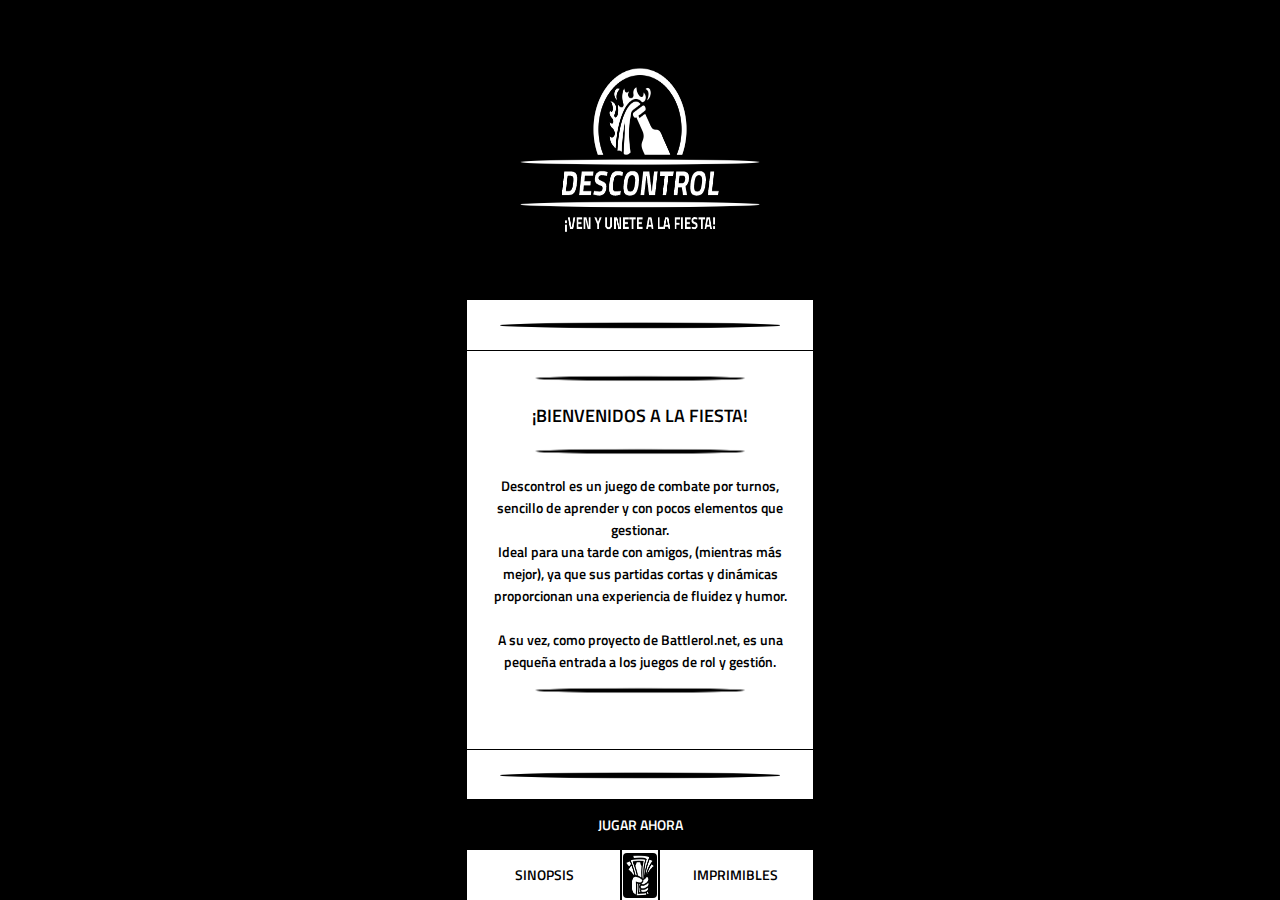
<file: index.html>
<!DOCTYPE html>
<html>

<head>
    <meta charset="UTF-8">
    <meta name="description" content="la fiesta">
    <meta name="keywords"
        content="micro aventuras de rol, rol, sistema de rol, juego de combate por turnos, rol rápido, rol puerta patada, juego de rol">
    <meta name="author" content="Guillermo Tavarozzi">
    <meta name="robots" content="index, follow" />
    <meta name="viewport" content="user-scalable=no, width=device-width, initial-scale=1, maximum-scale=1">
    <meta http-equiv="Last-Modified" content="0">
    <title>Descontrol</title>
    <link rel="icon" type="image/png" href="img/favicon.png">
    <link href="https://fonts.googleapis.com/css2?family=Titillium+Web:wght@700&display=swap" rel="stylesheet">
    <link rel="stylesheet" type="text/css" href="css/meeple.css">
</head>
<!-- Google tag (gtag.js) -->
<script async src="https://www.googletagmanager.com/gtag/js?id=G-09R6PTWDCE"></script>
<script>
  window.dataLayer = window.dataLayer || [];
  function gtag(){dataLayer.push(arguments);}
  gtag('js', new Date());

  gtag('config', 'G-09R6PTWDCE');
</script>
<body>
    <div class="contenedor">

        <div class="grilla">

            <div class="itemGrilla" id="logoBtn">
                <img src="img/descontrol-logo.png" alt="Meeple Combat Logo">
            </div>

            <div class="itemGrilla">
                <img src="img/barra.png" alt="Barra">
            </div>


            <div class="itemGrilla">

                <span class="textoConsola">
                    <img src="img/barra.png" class="barra" alt="Barra"><br>
                    <span class="titulo">¡BIENVENIDOS A LA FIESTA!</span><br>
                    <img src="img/barra.png" class="barra" alt="Barra"><br>
                    Descontrol es un juego de combate por turnos, sencillo de aprender y con pocos elementos que gestionar.<br>
                    Ideal para una tarde con amigos, (mientras más mejor), ya que sus partidas cortas y dinámicas proporcionan 
                    una experiencia de fluidez y humor.<br><br>

                    A su vez, como proyecto de Battlerol.net, es una pequeña entrada a los juegos de rol y gestión. 
                    <img src="img/barra.png" class="barra" alt="Barra"><br><br>

                </span>

            </div>


            <div class="itemGrilla">
                <img src="img/barra.png" alt="Barra">
            </div>

            <div class="itemGrilla">
                <span class="textoBlanco" id="jugarBtn">JUGAR AHORA</span>
            </div>

            <div class="itemGrilla">
                <div class="botonera">
                    <div class="boton" id="proyectoBtn"><span class="texto">SINOPSIS</span></div>
                    <div class="boton" id="matecitoBtn"> <img src="img/colabora.png" alt="Colabora"> </div>
                    <div class="boton" id="imprimiblesBtn"><span class="texto">IMPRIMIBLES</span></div>
                </div>
            </div>

        </div><!--Grilla-->

    </div><!--Contenedor-->

</body>
<script type="text/javascript" src="js/index.js"></script>


</html>
</file>
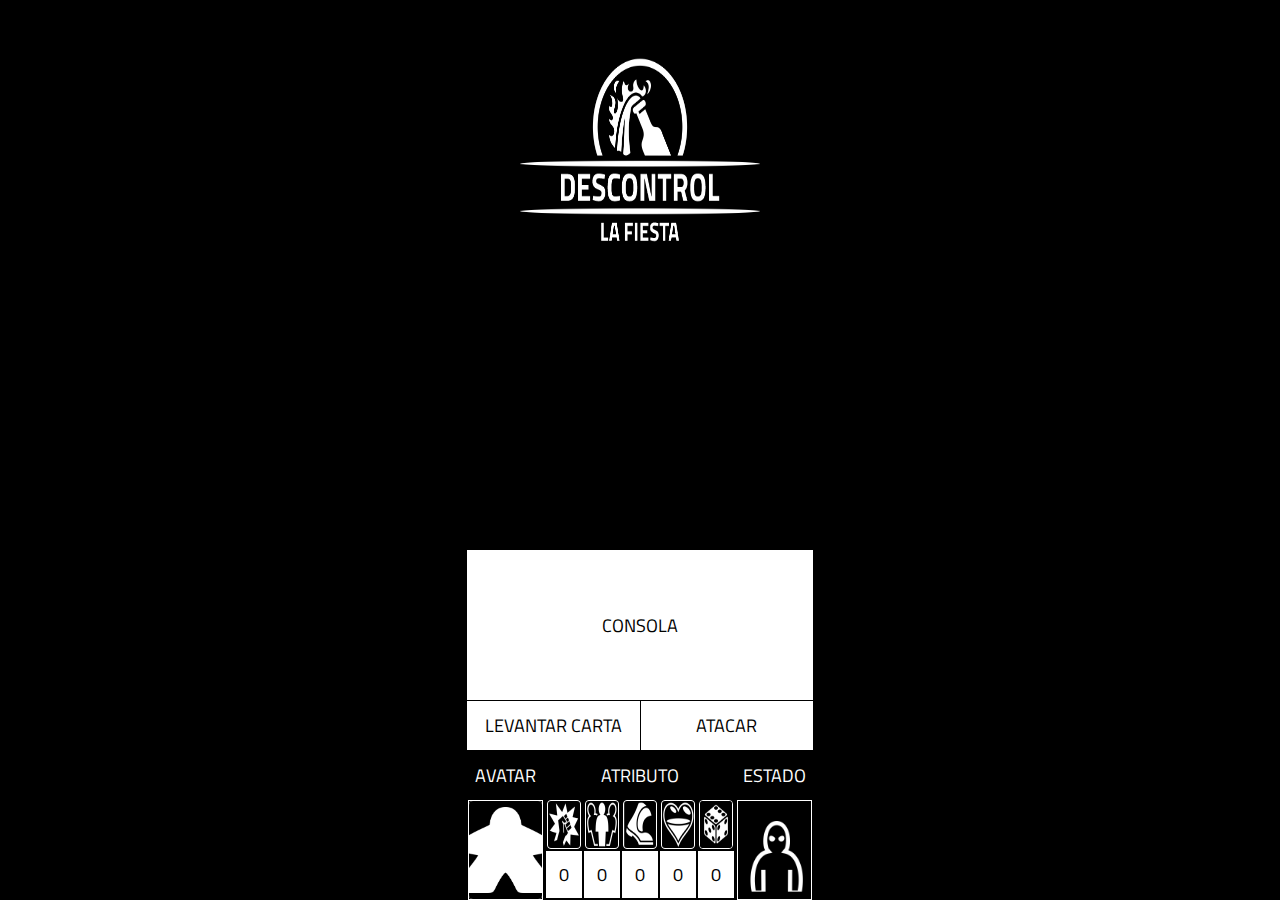
<file: interfaz/index.html>
<!DOCTYPE html>
<html lang="en">

<head>
    <meta charset="UTF-8">
    <meta name="description" content="la fiesta">
    <meta name="keywords"
        content="micro aventuras de rol, rol, sistema de rol, juego de combate por turnos, rol rápido, rol puerta patada, juego de rol">
    <meta name="author" content="Guillermo Tavarozzi">
    <meta name="robots" content="index, follow" />
    <meta name="viewport" content="user-scalable=no, width=device-width, initial-scale=1, maximum-scale=1">
    <meta http-equiv="Last-Modified" content="0">
    <title>Descontrol</title>
    <link rel="icon" type="image/png" href="img/favicon.png">
    <link href="https://fonts.googleapis.com/css2?family=Titillium+Web:wght@700&display=swap" rel="stylesheet">
    <link rel="stylesheet" type="text/css" href="css/index.css">
</head>
<!-- Google tag (gtag.js) -->
<script async src="https://www.googletagmanager.com/gtag/js?id=G-09R6PTWDCE"></script>
<script>
  window.dataLayer = window.dataLayer || [];
  function gtag(){dataLayer.push(arguments);}
  gtag('js', new Date());

  gtag('config', 'G-09R6PTWDCE');
</script>
<body>
    <div class="layout">
        <div class="item-grilla contenedor-carta">
            <img src="img/portada.png" alt="" id="imgCarta" class="img-carta">
            <div class="contenedor-consola-carta" id="consolaCarta">
                <span class="consola-carta" id="textoConsolaCarta"></span>
            </div>
        </div>

        <div class="item-grilla contenedor-consola-personaje" id="consolaPersonaje">
            <span class="consola-personaje" id="textoConsolaPersonaje">CONSOLA</span>
        </div>

        <div class="item-grilla contenedor-botones-juego">
            <div class="boton-juego boton-levantarCarta" id="btnLevantarCarta">
                <span>LEVANTAR CARTA</span>
            </div>
            <div class="boton-juego boton-atacar" id="btnAtacar">
                <span>ATACAR</span>
            </div>
        </div>

        <div class="item-grilla encabezado-elementos-generales">
            <div class="encabezado-personaje">AVATAR</div>
            <div class="encabezado-atributo">ATRIBUTO</div>
            <div class="encabezado-estado">ESTADO</div>
        </div>
        <div class="item-grilla contenedor-elementos-generales">
            <div class="elemento-general contenedor-personaje" id="personajeBtn">
                <img src="img/new.png" alt="" id="imgPersonaje" class="img-personaje">
            </div>
            <div class="elemento-general contenedor-atributo">
                <div class="atributo" id="ataqueBtn">
                    <img src="img/ataque.png" alt="" class="img-atributo">
                    <span class="text-atributo" id="ataqueIndicador">0</span>
                </div>
                <div class="atributo" id="esquivaBtn">
                    <img src="img/esquiva.png" alt="" class="img-atributo">
                    <span class="text-atributo" id="esquivaIndicador">0</span>
                </div>
                <div class="atributo" id="velocidadBtn">
                    <img src="img/velocidad.png" alt="" class="img-atributo">
                    <span class="text-atributo" id="velocidadIndicador">0</span>
                </div>
                <div class="atributo" id="vidaBtn">
                    <img src="img/vida.png" alt="" class="img-atributo">
                    <span class="text-atributo" id="vidaIndicador">0</span>
                </div>
                <div class="atributo" id="accionBtn">
                    <img src="img/accion.png" alt="" class="img-atributo">
                    <span class="text-atributo" id="accionIndicador">0</span>
                </div>
            </div>
            <div class="elemento-general contenedor-estado" id="estadoBtn">
                <img src="img/lucido.png" alt="" class="img-estado" id="imgEstado">
            </div>
        </div>

        <div class="modal" id="modalAvatares" style="display: none;">
            <div class="item-modal header"><span class="texto">AVATARES</span></div>
            <div class="item-modal" id="cerrarModalPersonaje"><img src="img/cerrar.png" class="modal-img"></div>
        </div>

        <div class="btn-cambiar-personaje" id="btnCambiarPersonaje" style="display: none;">
            <span>cambiar</span>
        </div>

        <div class="contenedor-btn-mas-menos" style="display: none;" id="btnMasMenos">
            <img src="img/arriba.png" alt="" id="masBtn">
            <img src="img/abajo.png" alt="" id="menosBtn">
        </div>

        <div class="contenedor-selector-estado" id="modalCambioEstado" style="display: none;">
            <div class="item-selector-estados encabezado">
                <span>ESTADOS</span>
            </div>
            <div class="item-selector-estados cerrar-selector-estados" id="cerrarModalEstados">
                <img src="img/cerrar.png" alt="" class="img-estado cerrar-btn">
            </div>
            <div class="item-selector-estados estados">
                <div class="estado estado-ebrio" id="ebrio">
                    <span class="estado-header">EBRIO</span>
                    <img src="img/ebrio.png" alt="" class="img-estado">
                </div>
                <div class="estado estado-lucido" id="lucido">
                    <span class="estado-header">LUCIDO</span>
                    <img src="img/lucido.png" alt="" class="img-estado">
                </div>
                <div class="estado estado-extaciado" id="extaciado">
                    <span class="estado-header">EXTACIADO</span>
                    <img src="img/extaciado.png" alt="" class="img-estado">
                </div>
            </div>
        </div>
    </div>

    <script src="js/personajes.js"></script>
    <script src="js/cartas.js"></script>
    <script src="js/UI.js"></script>
    <script src="js/funcionesCartas.js"></script>
    <script src="js/funcionesPersonajes.js"></script>
    <script src="js/funcionesGenerales.js"></script>
</body>

</html>
</file>
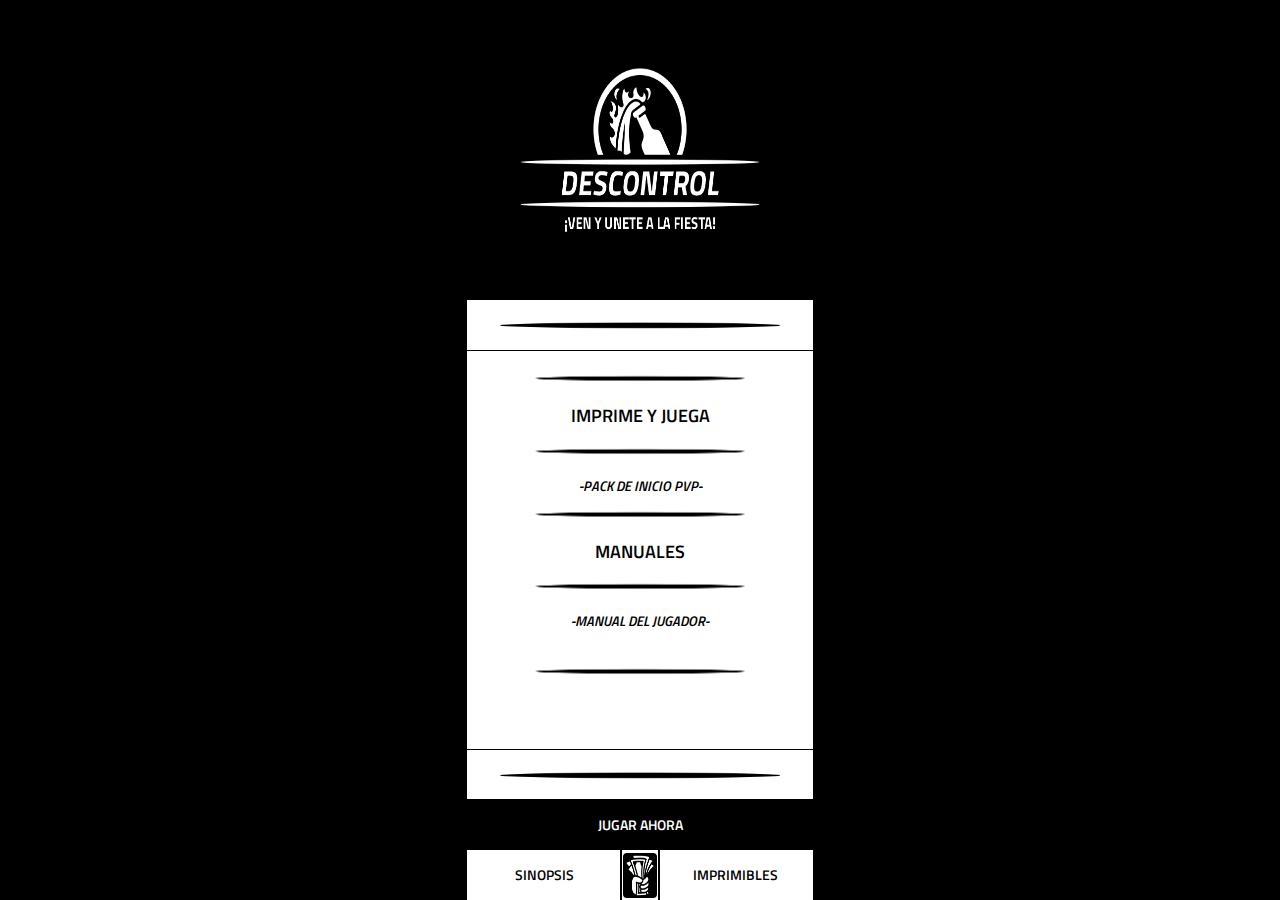
<file: imprimibles.html>
<!DOCTYPE html>
<html>

<head>
    <meta charset="UTF-8">
    <meta name="description" content="micro-aventuras de rol">
    <meta name="keywords"
        content="micro aventuras de rol, rol, sistema de rol, juego de combate por turnos, rol rápido, rol puerta patada, juego de rol">
    <meta name="author" content="Guillermo Tavarozzi">
    <meta name="robots" content="index, follow" />
    <meta name="viewport" content="user-scalable=no, width=device-width, initial-scale=1, maximum-scale=1">
    <meta http-equiv="Last-Modified" content="0">
    <title>Descontrol</title>
    <link rel="icon" type="image/png" href="img/favicon.png">
    <link href="https://fonts.googleapis.com/css2?family=Titillium+Web:wght@700&display=swap" rel="stylesheet">
    <link rel="stylesheet" type="text/css" href="css/meeple.css">
</head>
<!-- Google tag (gtag.js) -->
<script async src="https://www.googletagmanager.com/gtag/js?id=G-09R6PTWDCE"></script>
<script>
  window.dataLayer = window.dataLayer || [];
  function gtag(){dataLayer.push(arguments);}
  gtag('js', new Date());

  gtag('config', 'G-09R6PTWDCE');
</script>
<body>
    <div class="contenedor">

        <div class="grilla">

            <div class="itemGrilla" id="logoBtn">
                <img src="img/descontrol-logo.png" alt="Meeple Combat Logo">
            </div>

            <div class="itemGrilla">
                <img src="img/barra.png" alt="Barra">
            </div>


            <div class="itemGrilla">

                <span class="textoConsola">
                    <img src="img/barra.png" class="barra" alt="Barra"><br>
                    <span class="titulo">IMPRIME Y JUEGA</span><br>
                    <img src="img/barra.png" class="barra" alt="Barra"><br>
                    <i id="packBtn">-PACK DE INICIO PVP-</i><br>
                    <img src="img/barra.png" class="barra" alt="Barra"><br>
                    <span class="titulo">MANUALES</span><br>
                    <img src="img/barra.png" class="barra" alt="Barra"><br>
                    <i id="manualBtn">-MANUAL DEL JUGADOR-</i><br><br>
                    <img src="img/barra.png" class="barra" alt="Barra"><br><br>

                </span>

            </div>


            <div class="itemGrilla">
                <img src="img/barra.png" alt="Barra">
            </div>

            <div class="itemGrilla" id="jugarBtn">
                <span class="textoBlanco">JUGAR AHORA</span>
            </div>

            <div class="itemGrilla">
                <div class="botonera">
                    <div class="boton" id="proyectoBtn"><span class="texto">SINOPSIS</span></div>
                    <div class="boton" id="matecitoBtn"> <img src="img/colabora.png" alt="Colabora"> </div>
                    <div class="boton" id="imprimiblesBtn"><span class="texto">IMPRIMIBLES</span></div>
                </div>
            </div>

        </div><!--Grilla-->

    </div><!--Contenedor-->

</body>
<script type="text/javascript" src="js/main.js"></script>
<script type="text/javascript" src="js/imprimibles.js"></script>

</html>
</file>
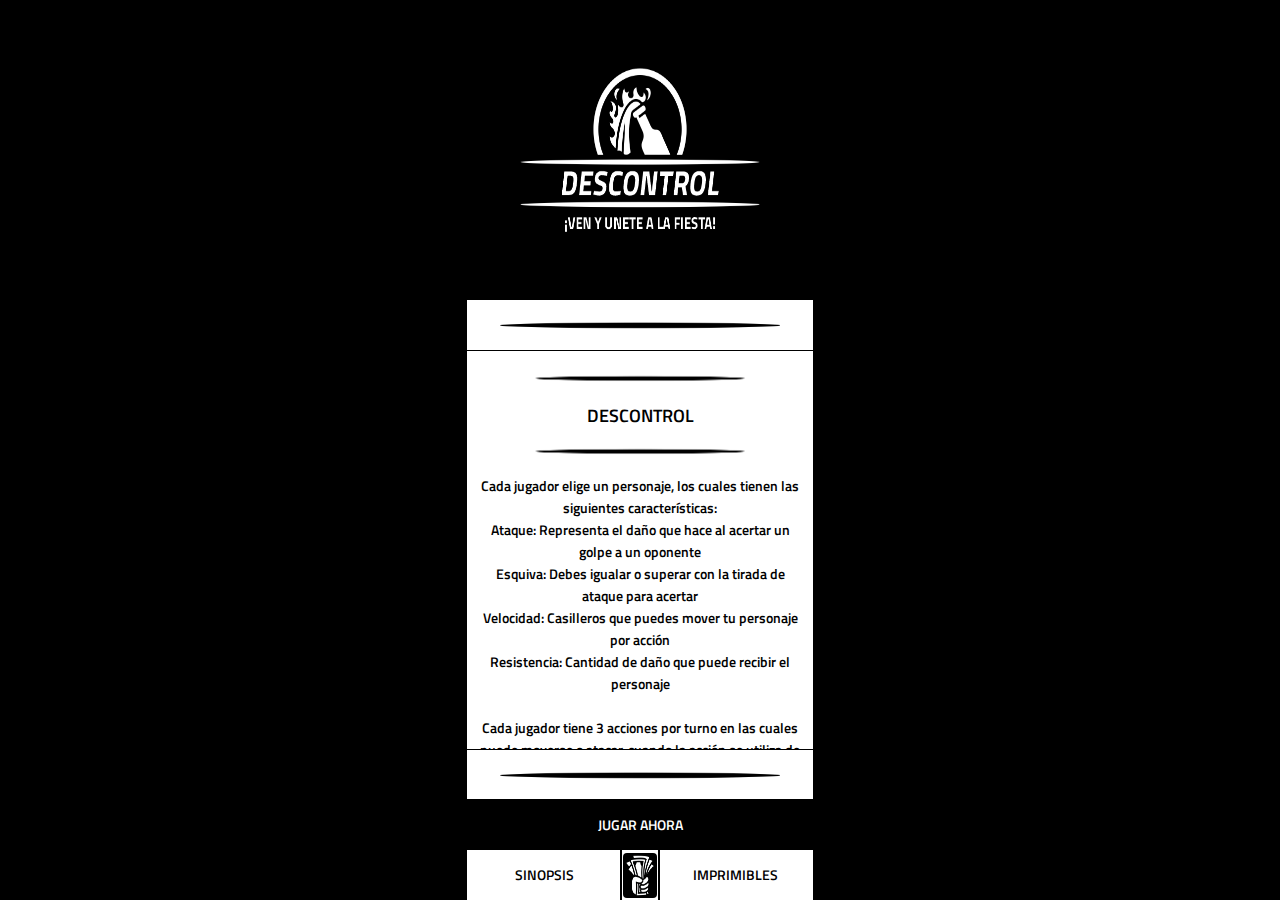
<file: proyecto.html>
<!DOCTYPE html>
<html>

<head>
    <meta charset="UTF-8">
    <meta name="description" content="micro-aventuras de rol">
    <meta name="keywords"
        content="micro aventuras de rol, rol, sistema de rol, juego de combate por turnos, rol rápido, rol puerta patada, juego de rol">
    <meta name="author" content="Guillermo Tavarozzi">
    <meta name="robots" content="index, follow" />
    <meta name="viewport" content="user-scalable=no, width=device-width, initial-scale=1, maximum-scale=1">
    <meta http-equiv="Last-Modified" content="0">
    <title>Descontrol</title>
    <link rel="icon" type="image/png" href="img/favicon.png">
    <link href="https://fonts.googleapis.com/css2?family=Titillium+Web:wght@700&display=swap" rel="stylesheet">
    <link rel="stylesheet" type="text/css" href="css/meeple.css">
</head>
<!-- Google tag (gtag.js) -->
<script async src="https://www.googletagmanager.com/gtag/js?id=G-09R6PTWDCE"></script>
<script>
  window.dataLayer = window.dataLayer || [];
  function gtag(){dataLayer.push(arguments);}
  gtag('js', new Date());

  gtag('config', 'G-09R6PTWDCE');
</script>
<body>
    <div class="contenedor">

        <div class="grilla">

            <div class="itemGrilla" id="logoBtn">
                <img src="img/descontrol-logo.png" alt="Meeple Combat Logo">
            </div>

            <div class="itemGrilla">
                <img src="img/barra.png" alt="Barra">
            </div>


            <div class="itemGrilla">

                <span class="textoConsola">
                    <img src="img/barra.png" class="barra" alt="Barra"><br>
                    <span class="titulo">DESCONTROL</span><br>
                    <img src="img/barra.png" class="barra" alt="Barra"><br>
                    Cada jugador elige un personaje, los cuales tienen las siguientes características:<br>
                    Ataque: Representa el daño que hace al acertar un golpe a un oponente<br>
                    Esquiva: Debes igualar o superar con la tirada de ataque para acertar<br>
                    Velocidad: Casilleros que puedes mover tu personaje por acción<br>
                    Resistencia: Cantidad de daño que puede recibir el personaje<br><br>

                    Cada jugador tiene 3 acciones por turno en las cuales puede moverse o atacar,
                    cuando la acción se utiliza de movimiento, se puede realizar otra de ataque antes de 
                    completar la distancia máxima del personaje y luego volver a mover los casilleros restantes.
                    Antes de comenzar el turno el jugador “levanta” una carta situacional y luego comienza a
                    actuar.<br><br>
                    Existen cartas que solo te afectan a ti y otras que afectan al grupo. También existen cartas de
                    armas, como un palo o una piedra, las cuales aumentan el daño. Al utilizar el arma, debes levantar
                    otra carta en tu próximo turno, dejando el arma atrás, mientras no la utilices y solo te muevas,
                    puedes omitir el levantar una carta al iniciar tu turno.<br><br>

                    Ten en cuenta que tu estado puede cambiar de sobrio a lucido o ebrio y cada uno tiene sus propios
                    beneficios o perjuicios.<br><br>

                    El objetivo del juego es sencillo, ser el último borracho en pie…<br>

                    <img src="img/barra.png" class="barra" alt="Barra"><br><br>


                </span>

            </div>


            <div class="itemGrilla">
                <img src="img/barra.png" alt="Barra">
            </div>

            <div class="itemGrilla" id="jugarBtn">
                <span class="textoBlanco">JUGAR AHORA</span>
            </div>

            <div class="itemGrilla">
                <div class="botonera">
                    <div class="boton" id="proyectoBtn"><span class="texto">SINOPSIS</span></div>
                    <div class="boton" id="matecitoBtn"> <img src="img/colabora.png" alt="Colabora"> </div>
                    <div class="boton" id="imprimiblesBtn"><span class="texto">IMPRIMIBLES</span></div>
                </div>
            </div>

        </div><!--Grilla-->

    </div><!--Contenedor-->

</body>
<script type="text/javascript" src="js/main.js"></script>

</html>
</file>
<file: css/meeple.css>
body {
  display: flex;
  justify-content: center;
  background-color: rgb(0, 0, 0);
}



* {
  margin: 0px;
  padding: 0px;
}

img {
  width: 90%;
  height: 90%;
  margin: auto;
  border-radius: 4px;
}

.titulo {
  font-size: 1.1rem;
  font-family: Titillium Web;
  color: rgb(0, 0, 0);
  vertical-align:super;
}

.barra{
height: 9%;
width: 72%;
}

a {
  color: #000000;
  text-decoration: none;
}

.contenedor {
  height: 100vh;
  width: 100vw;
}

.textoConsola {
  font-size: 0.9rem;
  width: 100%;
  height:97%;
  font-weight: 600;
  font-family: Titillium Web;
  color: rgb(0, 0, 0);
  padding-left: 3%;
  padding-right: 3%;
  padding-top: 3%;
  overflow: scroll;
  overflow-x: hidden; 

}



.texto {
  font-size: 0.9rem;
  width: 100%;
  height: 100%;
  font-weight: 600;
  font-family: Titillium Web;
  color: rgb(0, 0, 0);
  display: flex;
  justify-content: center;
  align-items: center;
}

.textoBlanco {
  font-size: 0.9rem;
  width: 100%;
  height: 100%;
  font-weight: 600;
  font-family: Titillium Web;
  color: rgb(255, 255, 255);
  display: flex;
  justify-content: center;
  align-items: center;
}

.grilla {
  position: absolute;
  display: grid;
  grid-template-columns: repeat(9, 1fr);
  grid-template-rows: repeat(18, 1fr);
  margin: 0 auto;
  text-align: center;
  z-index: 1;
  height: 100vh;
  width: 100vw;
  background: rgb(255, 255, 255);
}

.itemGrilla {
  display: flex;
  vertical-align: center;
  align-items: center;
  justify-content: center;
  outline: solid 1px #000000;
}

.itemGrilla:nth-child(1) {
  grid-column: 1 / span 9;
  grid-row: 1 / span 6;
  background-color: #000000;
}

.itemGrilla:nth-child(2) {
  grid-column: 1 / span 9;
  grid-row: 7 / span 1;
  background-color: #ffffff;
  z-index: 2;
}

.itemGrilla:nth-child(3) {
  grid-column: 1 / span 9;
  grid-row: 8 / span 8;
  background-color: #ffffff;
  
 
  
}

.itemGrilla:nth-child(4) {
  grid-column: 1 / span 9;
  grid-row: 16 / span 1;
  background-color: #ffffff;
}

.itemGrilla:nth-child(5) {
  grid-column: 1 / span 9;
  grid-row: 17 / span 1;
  background-color: #000000;
}

.itemGrilla:nth-child(6) {
  grid-column: 1 / span 9;
  grid-row: 18 / span 1;
  background-color: #ffffff;

}



.botonera {
  width: 100%;
  height: 100%;
  display: grid;
  object-fit: cover;
  grid-template-columns: 4fr 1fr 4fr;
  grid-template-rows: 1fr;
  margin: 0 auto;
  text-align: center;
}

.boton {
  width: 100%;
  height: 100%;
  display: flex;
  object-fit: cover;
  vertical-align: center;
  align-items: center;
  outline: solid 1px #000000;
}

.botoneraDoble {
  width: 100%;
  height: 100%;
  display: grid;
  object-fit: cover;
  grid-template-columns: 1fr 1fr;
  grid-template-rows: 1fr;
  margin: 0 auto;
  text-align: center;
}

.gridIzquierda {
  display: grid;
  grid-template-columns: 100%;
  grid-template-rows: 100%;
  position: absolute;
  margin-left: 0%;
  margin-top: 54vh;
  outline: none;
  text-align: center;
  z-index: 800;
}

.itemIzquierda {
  display: flex;
  width: 100%;
  height: 100%;
  outline: none;
  z-index: 300;
  vertical-align: center;
  align-items: center;
}

.gridDerecha {
  display: grid;
  grid-template-columns: 1fr;
  grid-template-rows: 1fr;
  position: absolute;
  margin-left: 87%;
  margin-top: 54vh;
  outline: none;
  text-align: center;
  align-items: center;
  z-index: 800;
}

.itemDerecha {
  display: flex;
  width: 100%;
  height: 100%;
  outline: none;
  z-index: 300;
}

@media only screen and (min-width: 576px) {
  .contenedor {
    height: 100vh;
    width: 50vw;
    position: absolute;
  }

  .grilla {
    position: absolute;
    display: grid;
    grid-template-columns: repeat(9, 1fr);
    grid-template-rows: repeat(18, 1fr);
    margin: 0 auto;
    text-align: center;
    z-index: 1;
    height: 100vh;
    width: 60vw;
    background: rgb(255, 255, 255);
  }


  
}

@media only screen and (min-width: 1026px) {


  .contenedor {
    height: 100vh;
    width: 27vw;
    position: absolute;
  }

  .grilla {
    position: absolute;
    display: grid;
    grid-template-columns: repeat(9, 1fr);
    grid-template-rows: repeat(18, 1fr);
    margin: 0 auto;
    text-align: center;
    z-index: 1;
    height: 100vh;
    width: 27vw;
    background: rgb(255, 255, 255);
  }

  
}


@media (prefers-color-scheme: dark) {
  body {
    display: flex;
  justify-content: center;
  background-color: rgb(0, 0, 0);
  }
}
</file>
<file: interfaz/css/index.css>
:root {
    --layout-width: 100vw;
}

body {
    display: flex;
    justify-content: center;
    background-color: rgb(0, 0, 0);
}



* {
    margin: 0px;
    padding: 0px;
}

img {
    width: 90%;
    height: 90%;
    margin: auto;
    border-radius: 4px;
}

.layout {
    width: var(--layout-width);
    height: 100vh;
    display: grid;
    grid-template-rows: repeat(18, 1fr);
    grid-template-columns: repeat(9, 1fr);
    outline: 1.5px solid #000;
}

.contenedor-carta {
    grid-column: 1/10;
    grid-row: 1/12;
    background: #000;
    display: flex;
    flex-direction: column;
}

.img-carta {
    height: calc((6/11)*100%);
}

.contenedor-consola-carta {
    height: calc((5/11)*100%);
    color: #fff;
    display: flex;
    justify-content: center;
    text-align: center;
    font-size: .9rem;
    font-family: Titillium Web;
}

.consola-carta {
    padding: 0 20px;
    padding-top: 30px;
    text-align: center;
}

.contenedor-consola-personaje {
    grid-column: 1/10;
    grid-row: 12/15;
    display: flex;
    align-items: center;
    justify-content: center;
    background-color: #fff;
}

.consola-personaje {
    text-align: center;
    padding: 30px;
    font-size: 1.1rem;
    font-family: Titillium Web;
}

.contenedor-botones-juego {
    grid-column: 1/10;
    grid-row: 15/16;
    display: flex;
    align-items: center;

}

.boton-juego {
    border-top: 1px solid #000;
    background-color: #fff;
    display: flex;
    justify-content: center;
    align-items: center;
    width: 50%;
    height: 100%;
    font-size: 1.1rem;
    font-family: Titillium Web;
}

.boton-juego.boton-levantarCarta {
    border-right: 1px solid #000;

}

.encabezado-elementos-generales {
    grid-column: 1/10;
    grid-row: 16/17;
    display: grid;
    grid-template-columns: repeat(9, 1fr);
    background: #000;
    color: #fff;

}

.encabezado-personaje,
.encabezado-atributo,
.encabezado-estado {
    display: flex;
    align-items: center;
    justify-content: center;
    text-align: center;
    font-size: 1.1rem;
    font-family: Titillium Web;
}

.encabezado-personaje {
    grid-column: 1/ span 2;
    font-size: 1.1rem;
    font-family: Titillium Web;
}

.encabezado-atributo {
    grid-column: 3 / span 5;
    font-size: 1.1rem;
    font-family: Titillium Web;
}

.encabezado-estado {
    grid-column: 8 / span 2;
    font-size: 1.1rem;
    font-family: Titillium Web;
}

.encabezado-elementos-generales * {
    text-align: center;
}

.contenedor-elementos-generales {
    grid-column: 1/10;
    grid-row: 17/-1;
    display: grid;
    grid-template-columns: repeat(9, 1fr);
    height: 100%;
    background: #000;
}

.contenedor-personaje,
.contenedor-estado {
    background: #000;
    display: flex;
    justify-content: center;
    align-items: center;
    font-size: 1.1rem;
    font-family: Titillium Web;
}

.contenedor-personaje>img,
.contenedor-estado>img {
    background-color: #fff;
}

.contenedor-personaje {
    grid-column: 1/3;
}

.contenedor-estado {
    grid-column: 8/10;
}

.contenedor-atributo {
    border: 0 !important;
    grid-column: 3/8;
    height: 100%;
    display: flex;
    flex-direction: row;
    align-items: stretch;
    background: #000;
}

.atributo {
    margin: 0 1px;
    overflow: hidden;
    display: flex;
    flex-direction: column;
    flex: 1;
}

.img-atributo {
    border: 1px solid #fff;
    height: 50%;
    background: #fff;
}

.text-atributo {
    height: 50%;
    margin-top: 2px;
    background: #fff;
    display: flex;
    align-items: center;
    justify-content: center;
    font-size: 1.1rem;
    font-family: Titillium Web;
}

.elemento-general {
    margin: 0 1px;
    height: calc(((100vh / 18) * 2) - 2px);
    border: 1.5px solid #fff;
}

.elemento-general>img {
    height: 100%;
    width: 100%;
    object-fit: cover;
}

.modal {
    grid-column: 3/span 5;
    grid-row: 8/span 8;

    display: grid;
    grid-template-columns: repeat(3, 1fr);
    grid-template-rows: repeat(5, 1fr);
    text-align: center;
    z-index: 250;
    border: solid #000 5px;
    padding: 5px;
    background-color: rgb(255, 255, 255);
    max-height: 30vh;
}

.item-modal.header {
    grid-column: 1/ span 3;
}

.item-modal {
    padding: 2px;
    border: 1px solid #000;
    display: flex;
    justify-content: center;
    align-items: center;
    font-size: 1.1rem;
    font-family: Titillium Web;
    max-height: 100%;
}

.modal-img {
    border-radius: 5px;
    width: 98%;
    height: 98%;
}

.btn-cambiar-personaje {
    grid-column: 4/ span 3;
    grid-row: 14/ span 1;
    background: #000;
    color: #fff;
    z-index: 250;
    display: flex;
    align-items: center;
    justify-content: center;
    font-size: 1.1rem;
    font-family: Titillium Web;
}

.contenedor-btn-mas-menos {
    grid-column: 5/span 1;
    grid-row: 12/ span 3;
    display: flex;
    flex-direction: column;
    align-items: center;
    justify-content: space-between;
    z-index: 250;
}

.contenedor-btn-mas-menos img {
    height: calc(100% / 2.5);
}

.contenedor-selector-estado {
    /* grid-column: 2/ span 7; */
    /* grid-row: 12/ span 3; */
    background-color: #fff;
    border: 5px solid #000;
    display: grid;
    padding: 5px;
    grid-template-rows: repeat(3, 33%);
    grid-template-columns: repeat(5, 20%);
    font-size: 1.1rem;
    font-family: Titillium Web;
    /* height: 20vh; */
    position: absolute;
    z-index: 250;
    width: calc((var(--layout-width) / 9) * 7 - 20px);
    transform: translate(calc((var(--layout-width) / 9) * 1), calc((100vh / 18) * 11));
}

.item-selector-estados {
    display: flex;
    align-items: center;
    justify-content: center;
    border: 1px solid #000;
}

.contenedor-selector-estado img:not(.cerrar-btn) {
    height: 70%;
    width: 70%;
    border-radius: 5px;
    margin: 0;
    margin-bottom: 5px;
}

.item-selector-estados.encabezado {
    grid-column: 1/ span 4;
}

.item-selector-estados.estados {
    grid-column: 1/ span 5;
    grid-row: 2/ span 2;

    display: grid;
    grid-template-columns: repeat(3, 1fr);
    grid-template-rows: 100%;
    border: 0;
    
}

.item-selector-estados.estados .estado {
    height: 100%;
    display: flex;
    align-items: center;
    flex-direction: column;
    justify-content: center;
    border: 1px solid #000;
    font-size: .8rem;
}

@media only screen and (min-width: 600px) {
    body {
        display: flex;
        justify-content: center;
    }

    /* .layout {
        width: 60vw;
    } */
    :root {
        --layout-width: 60vw;
    }
}

@media only screen and (min-width: 700px) {
    body {
        display: flex;
        justify-content: center;
    }
    :root {
        --layout-width: 40vw;
    }
    /* .layout {
        width: 40vw;
    } */
}

@media only screen and (min-width: 900px) {
    .contenedor-selector-estado {
        grid-row: 11/ span 4;
    }

    /* .layout {
        width: 27vw;
    } */
    :root {
        --layout-width: 27vw;
    }
}
</file>
